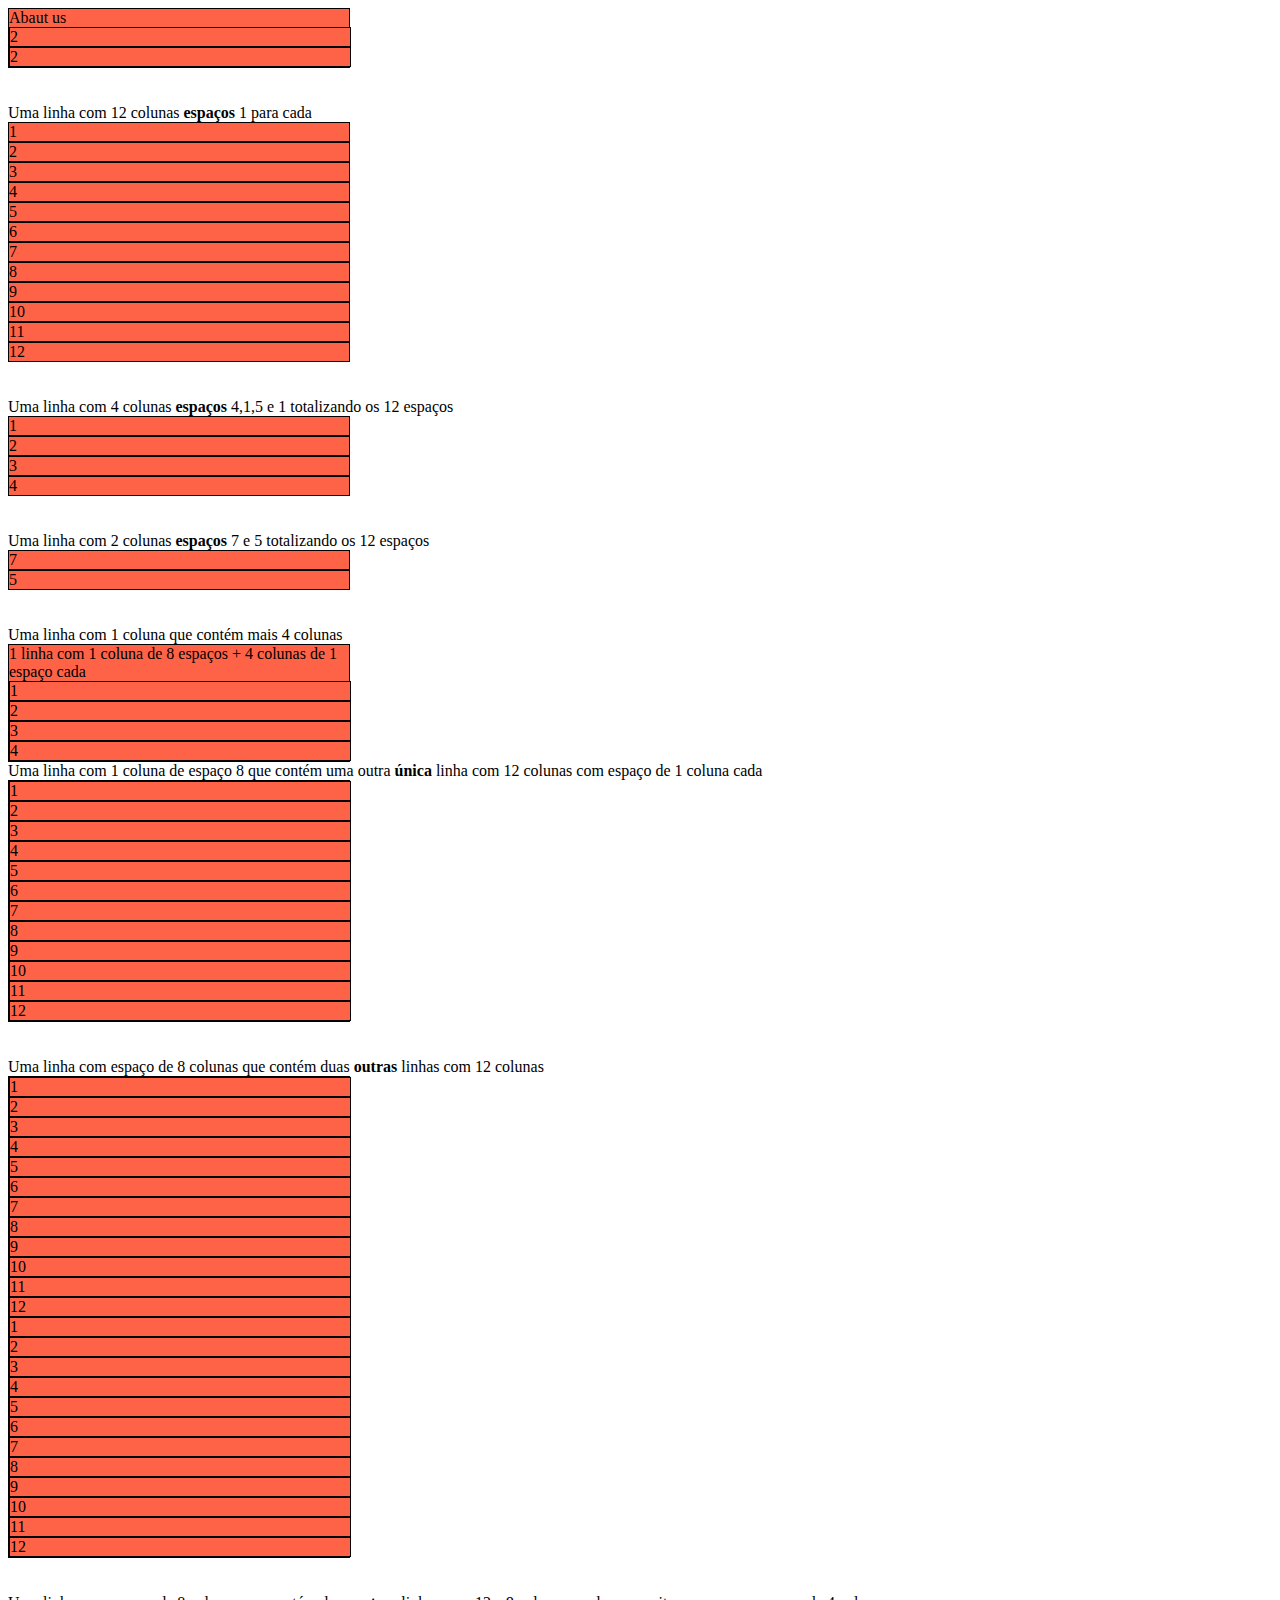
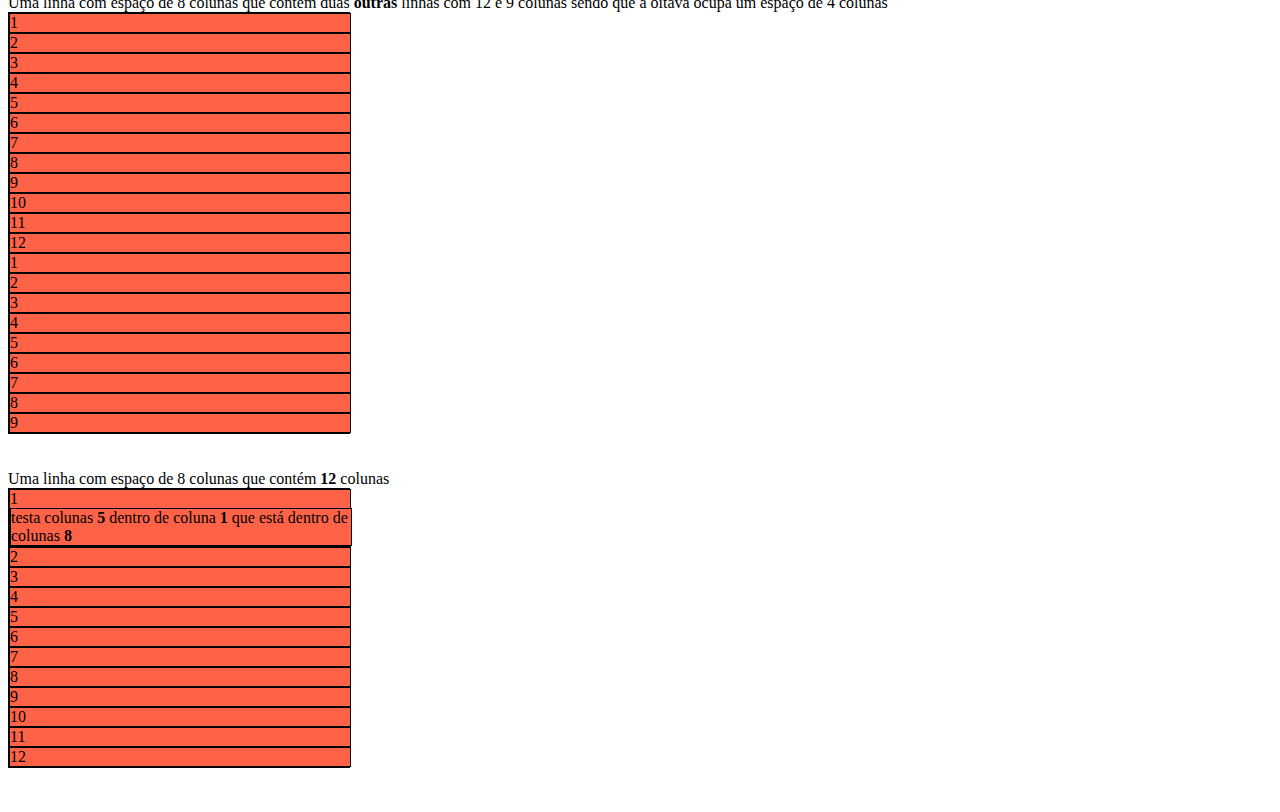
<file: exercicio.html>
<!DOCTYPE html>
<html>

<head>
    <meta charset="UTF-8">
    <meta name="viewport" content="width=device-width, initial-scale=1.0">
    <meta http-equiv="X-UA-Compatible" content="ie=edge">
    <link rel="stylesheet" href="https://stackpath.bootstrapcdn.com/bootstrap/4.1.3/css/bootstrap.min.css" integrity="sha384-MCw98/SFnGE8fJT3GXwEOngsV7Zt27NXFoaoApmYm81iuXoPkFOJwJ8ERdknLPMO" crossorigin="anonymous">
    <link rel="stylesheet" href="https://cdn.jsdelivr.net/npm/bootstrap@4.5.3/dist/css/bootstrap.min.css" integrity="sha384-TX8t27EcRE3e/ihU7zmQxVncDAy5uIKz4rEkgIXeMed4M0jlfIDPvg6uqKI2xXr2" crossorigin="anonymous">
    <title>Exercício columns</title>
    <style>
        .borda {
            width: 340px;
            background-color: tomato;
            border: 1px solid #000000;
        }
    </style>

</head>

<body>
    <div class="container">

        <div class="row">
            <div class="col-sm-6 borda">Abaut us
                <div class="row">
                    <div class="col-sm-6 borda">2</div>
                    <div class="col-sm-6 borda">2</div>
                </div>
            </div>
        </div>
        <br>
        <br>
        <span>Uma linha com 12 colunas <strong>espaços</strong> 1 para cada</span>
        <div class="row">
            <div class="col-sm-1 borda">
                1
            </div>
            <div class="col-sm-1 borda">
                2
            </div>
            <div class="col-sm-1 borda">
                3
            </div>
            <div class="col-sm-1 borda">
                4
            </div>
            <div class="col-sm-1 borda">
                5
            </div>
            <div class="col-sm-1 borda">
                6
            </div>
            <div class="col-sm-1 borda">
                7
            </div>
            <div class="col-sm-1 borda">
                8
            </div>
            <div class="col-sm-1 borda">
                9
            </div>
            <div class="col-sm-1 borda">
                10
            </div>
            <div class="col-sm-1 borda">
                11
            </div>
            <div class="col-sm-1 borda">
                12
            </div>
        </div>
        <br>
        <br>
        <span>Uma linha com 4 colunas <strong>espaços</strong> 4,1,5 e 1 totalizando os 12 espaços</span>
        <div class="row">
            <div class="col-sm-4 borda">
                1
            </div>
            <div class="col-sm-1 borda">
                2
            </div>
            <div class="col-sm-5 borda">
                3
            </div>
            <div class="col-sm-1 borda">
                4
            </div>
        </div>
        <br>
        <br>
        <span>Uma linha com 2 colunas <strong>espaços</strong> 7 e 5 totalizando os 12 espaços</span>
        <div class="row">
            <div class="col-sm-7 borda">7</div>
            <div class="col-sm-5 borda">5</div>
        </div>
        <br>
        <br>

        <div class="row">
            <span>Uma linha com 1 coluna que contém mais 4 colunas </span>
            <div class="col-sm-8 borda">1 linha com 1 coluna de 8 espaços + 4 colunas de 1 espaço cada

                <div class="col-sm-1 borda">1</div>
                <div class="col-sm-1 borda">2</div>
                <div class="col-sm-1 borda">3</div>
                <div class="col-sm-1 borda">4</div>

            </div>
        </div>
        <div class="row">
            <span>Uma linha com 1 coluna de espaço 8 que contém uma outra <strong>única</strong> linha com 12 colunas com espaço de 1 coluna cada</span>
            <div class="col-sm-8 borda">
                <div class="row">
                    <div class="col-sm-1 borda">1</div>
                    <div class="col-sm-1 borda">2</div>
                    <div class="col-sm-1 borda">3</div>
                    <div class="col-sm-1 borda">4</div>
                    <div class="col-sm-1 borda">5</div>
                    <div class="col-sm-1 borda">6</div>
                    <div class="col-sm-1 borda">7</div>
                    <div class="col-sm-1 borda">8</div>
                    <div class="col-sm-1 borda">9</div>
                    <div class="col-sm-1 borda">10</div>
                    <div class="col-sm-1 borda">11</div>
                    <div class="col-sm-1 borda">12</div>
                </div>
            </div>
        </div>
        <br>
        <br>
        <div class="row">
            <span>Uma linha com espaço de 8 colunas que contém duas <strong>outras</strong> linhas com 12 colunas</span>
            <div class="col-sm-8 borda">
                <div class="row">
                    <div class="col-sm-1 borda">1</div>
                    <div class="col-sm-1 borda">2</div>
                    <div class="col-sm-1 borda">3</div>
                    <div class="col-sm-1 borda">4</div>
                    <div class="col-sm-1 borda">5</div>
                    <div class="col-sm-1 borda">6</div>
                    <div class="col-sm-1 borda">7</div>
                    <div class="col-sm-1 borda">8</div>
                    <div class="col-sm-1 borda">9</div>
                    <div class="col-sm-1 borda">10</div>
                    <div class="col-sm-1 borda">11</div>
                    <div class="col-sm-1 borda">12</div>
                </div>
                <div class="row">
                    <div class="col-sm-1 borda">1</div>
                    <div class="col-sm-1 borda">2</div>
                    <div class="col-sm-1 borda">3</div>
                    <div class="col-sm-1 borda">4</div>
                    <div class="col-sm-1 borda">5</div>
                    <div class="col-sm-1 borda">6</div>
                    <div class="col-sm-1 borda">7</div>
                    <div class="col-sm-1 borda">8</div>
                    <div class="col-sm-1 borda">9</div>
                    <div class="col-sm-1 borda">10</div>
                    <div class="col-sm-1 borda">11</div>
                    <div class="col-sm-1 borda">12</div>
                </div>
            </div>
        </div>
        <br>
        <br>
        <div class="row">
            <span>Uma linha com espaço de 8 colunas que contém duas <strong>outras</strong> linhas com 12 e 9 colunas sendo que a oitava ocupa um espaço de 4 colunas</span>
            <div class="col-sm-8 borda">
                <div class="row">
                    <div class="col-sm-1 borda">1</div>
                    <div class="col-sm-1 borda">2</div>
                    <div class="col-sm-1 borda">3</div>
                    <div class="col-sm-1 borda">4</div>
                    <div class="col-sm-1 borda">5</div>
                    <div class="col-sm-1 borda">6</div>
                    <div class="col-sm-1 borda">7</div>
                    <div class="col-sm-1 borda">8</div>
                    <div class="col-sm-1 borda">9</div>
                    <div class="col-sm-1 borda">10</div>
                    <div class="col-sm-1 borda">11</div>
                    <div class="col-sm-1 borda">12</div>
                </div>
                <div class="row">
                    <div class="col-sm-1 borda">1</div>
                    <div class="col-sm-1 borda">2</div>
                    <div class="col-sm-1 borda">3</div>
                    <div class="col-sm-1 borda">4</div>
                    <div class="col-sm-1 borda">5</div>
                    <div class="col-sm-1 borda">6</div>
                    <div class="col-sm-1 borda">7</div>
                    <div class="col-sm-4 borda">8</div>
                    <div class="col-sm-1 borda">9</div>
                </div>
            </div>
        </div>
        <br>
        <br>
        <div class="row">
            <span>Uma linha com espaço de 8 colunas que contém <strong>12</strong> colunas</span>
            <div class="col-sm-8 borda">
                <div class="col-sm-1 borda">1
                    <div class="row">
                        <div class="col-sm-5 borda">
                            testa colunas <strong>5</strong> dentro de coluna <strong>1</strong> que está dentro de colunas <strong>8</strong>
                        </div>
                    </div>
                </div>
                <div class="col-sm-1 borda">2</div>
                <div class="col-sm-1 borda">3</div>
                <div class="col-sm-1 borda">4</div>
                <div class="col-sm-1 borda">5</div>
                <div class="col-sm-1 borda">6</div>
                <div class="col-sm-1 borda">7</div>
                <div class="col-sm-1 borda">8</div>
                <div class="col-sm-1 borda">9</div>
                <div class="col-sm-1 borda">10</div>
                <div class="col-sm-1 borda">11</div>
                <div class="col-sm-1 borda">12</div>
            </div>
        </div>
        <br>
        <br>

    </div>
    <script src="http://ajax.googleapis.com/ajax/libs/jquery/1.9.1/jquery.min.js"></script>
    <script src="https://cdn.jsdelivr.net/npm/popper.js@1.16.1/dist/umd/popper.min.js" integrity="sha384-9/reFTGAW83EW2RDu2S0VKaIzap3H66lZH81PoYlFhbGU+6BZp6G7niu735Sk7lN" crossorigin="anonymous"></script>
    <script src="https://cdn.jsdelivr.net/npm/bootstrap@4.5.3/dist/js/bootstrap.min.js" integrity="sha384-w1Q4orYjBQndcko6MimVbzY0tgp4pWB4lZ7lr30WKz0vr/aWKhXdBNmNb5D92v7s" crossorigin="anonymous"></script>
</body>

</html>
</file>
